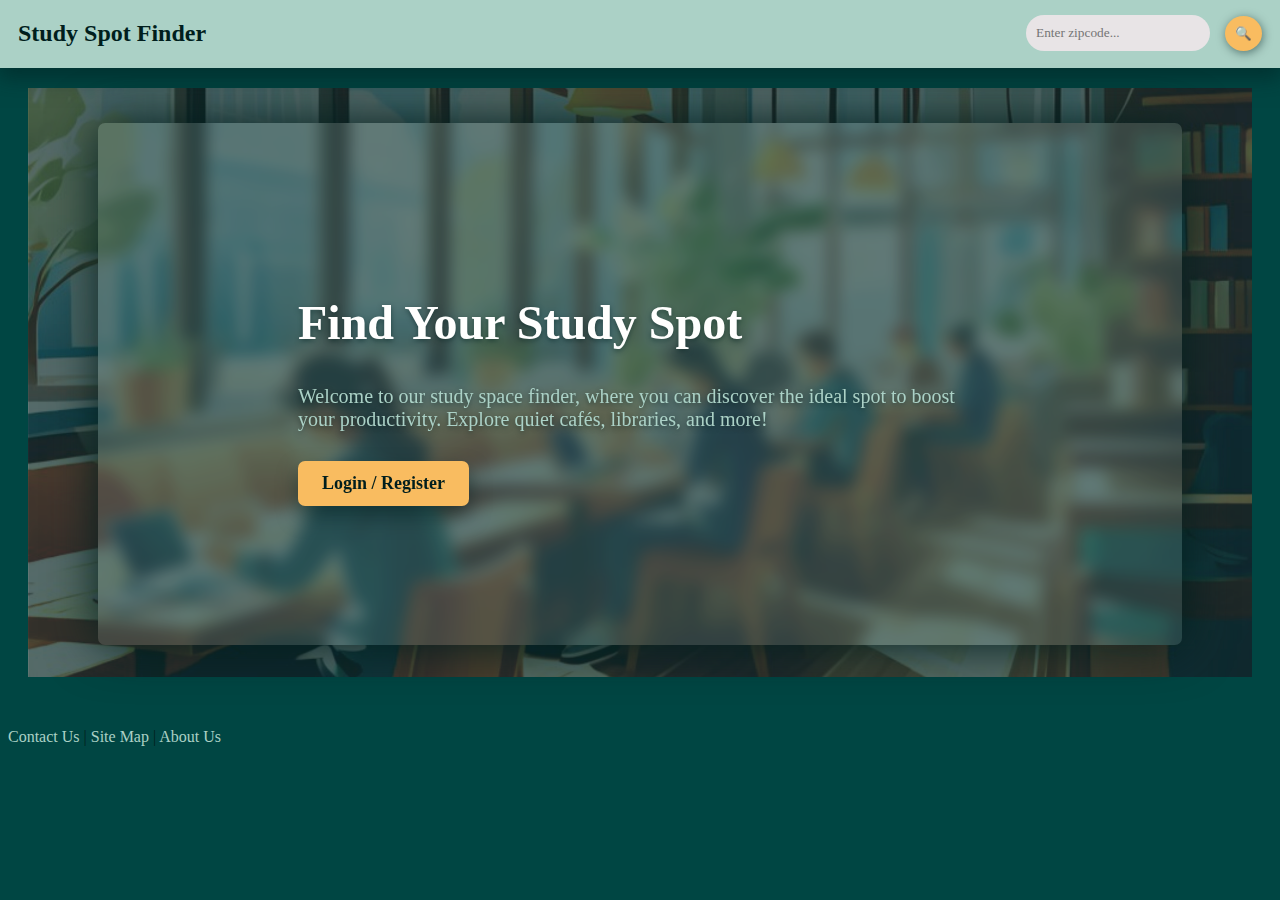
<file: index.html>
<!DOCTYPE html>
<html lang="en">
<head>
    <meta charset="UTF-8">
    <meta name="viewport" content="width=device-width, initial-scale=1.0">
    <title>Study Spot Finder</title>
    <link rel="icon" href="assets/icon.png" type="image/png">
    <link rel="stylesheet" href="css/style.css">
</head>

<body>
    <nav id="navbar">
        <div id="logo"><a href="index.html">Study Spot Finder</a></div>
        <form id="search-form" action="search.php" method="POST">
            <div id="search-box">
                <input type="search" id="search-input" placeholder="Enter zipcode...">
                <button type="submit" id="search-btn">&#128269;</button>
                <button type="button" id="close-btn">&#10006;</button>
            </div>
        </form>
    </nav>

    <div id="main-content">
        <div class="section" id="find-your-study-spot">
            <div class="content ">
                <h1>Find Your Study Spot</h1>
                <p>Welcome to our study space finder, where you can discover the ideal spot to boost your productivity. Explore quiet cafés, libraries, and more!</p>
                <button class="button" onclick="window.location.href='login.php';">Login / Register</button>
            </div>
        </div>
    </div>

    <script src="js/script.js"></script>

    <footer>
        <p>
            <a href="contact.html">Contact Us</a> | 
            <a href="sitemap.html">Site Map</a> |
            <a href="about.html">About Us</a>
        </p>
    </footer>
</body>
</html>
</file>
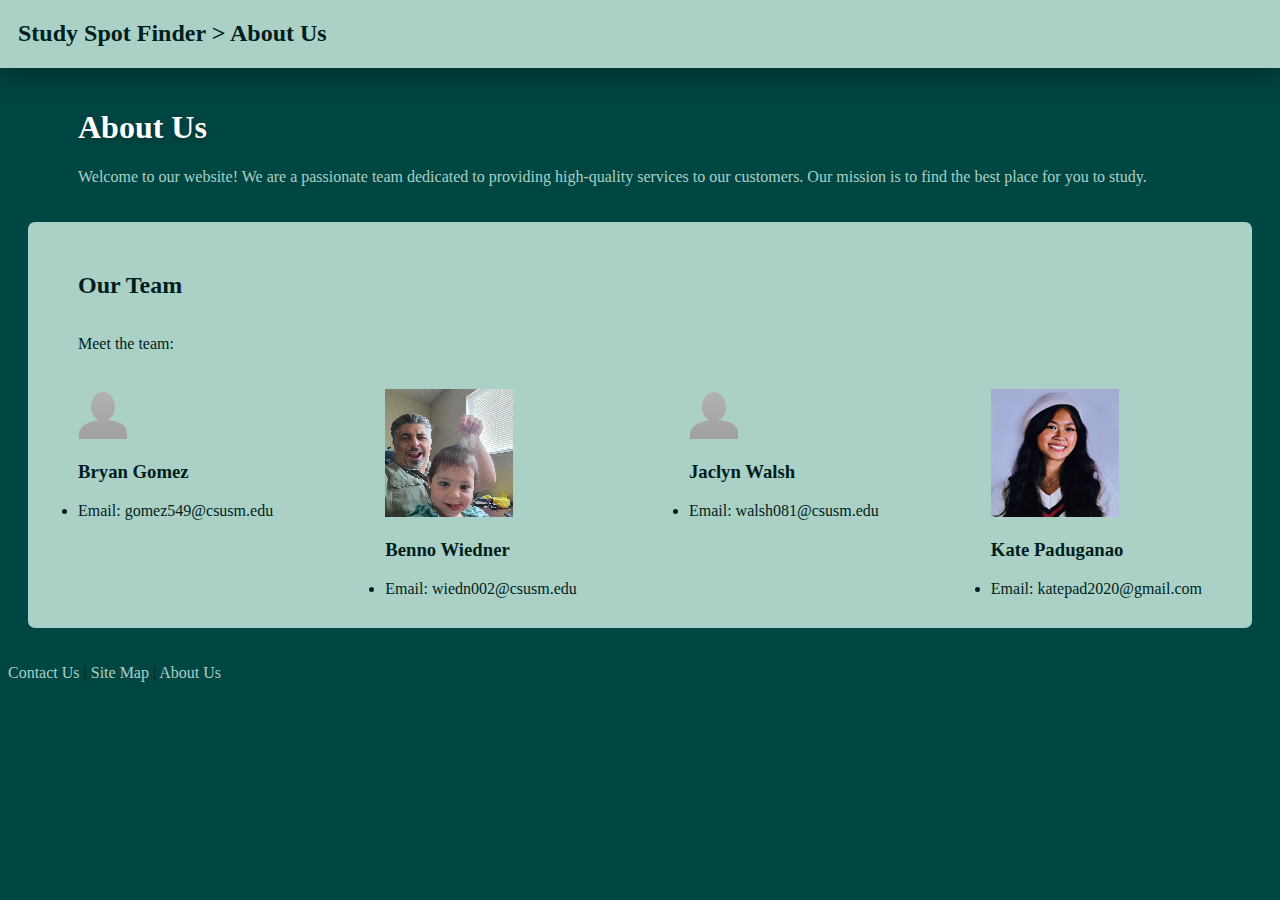
<file: about.html>
<!DOCTYPE html>
<html lang="en">
<head>
    <meta charset="UTF-8">
    <meta name="viewport" content="width=device-width, initial-scale=1.0">
    <title>Study Spot Finder - About Us</title>
    <link rel="icon" href="assets/icon.png" type="image/png">
    <link rel="stylesheet" href="css/style.css">
</head>
<body>
    <nav id="navbar">
        <!-- Include your navigation here, for example, a link back to the homepage -->
        <div id="logo"><a href="index.html">Study Spot Finder</a> > About Us</div>
    </nav>

    <div class="content-container-about-us">
        <div class = "about-us-intro">
            <h1>About Us</h1>
            <p class = "about-us-p">Welcome to our website! We are a passionate team dedicated to providing high-quality services to our customers. Our mission is to find the best place for you to study.</p>
        </div>

        <!-- MISSING TEAMS EMAILS -->
        <div class="team">
            <h2>Our Team</h2>
            <p>Meet the team:</p>
            <div class="team-members">
                <div class="team-member">
                    <img src="JacandBry.png">
                    <h3>Bryan Gomez</h3>
                    <li>Email: gomez549@csusm.edu</li>
                </div>
                <div class="team-member">
                    <img src="Benno.png">
                    <h3>Benno Wiedner</h3>
                    <li>Email: wiedn002@csusm.edu</li>
                </div>
                <div class="team-member">
                    <img src="JacandBry.png">
                    <h3>Jaclyn Walsh</h3>
                    <li>Email: walsh081@csusm.edu</li>
                </div>
                <div class="team-member">
                    <img src="Kate.png">
                    <h3>Kate Paduganao</h3>
                    <li>Email: katepad2020@gmail.com</li>
                </div>
            </div>
        </div>
    </div>
    <footer>
        <p>
            <a href="contact.html">Contact Us</a> | 
            <a href="sitemap.html">Site Map</a> |
            <a href="about.html">About Us</a>
        </p>
    </footer>
</body>
</html>
</file>
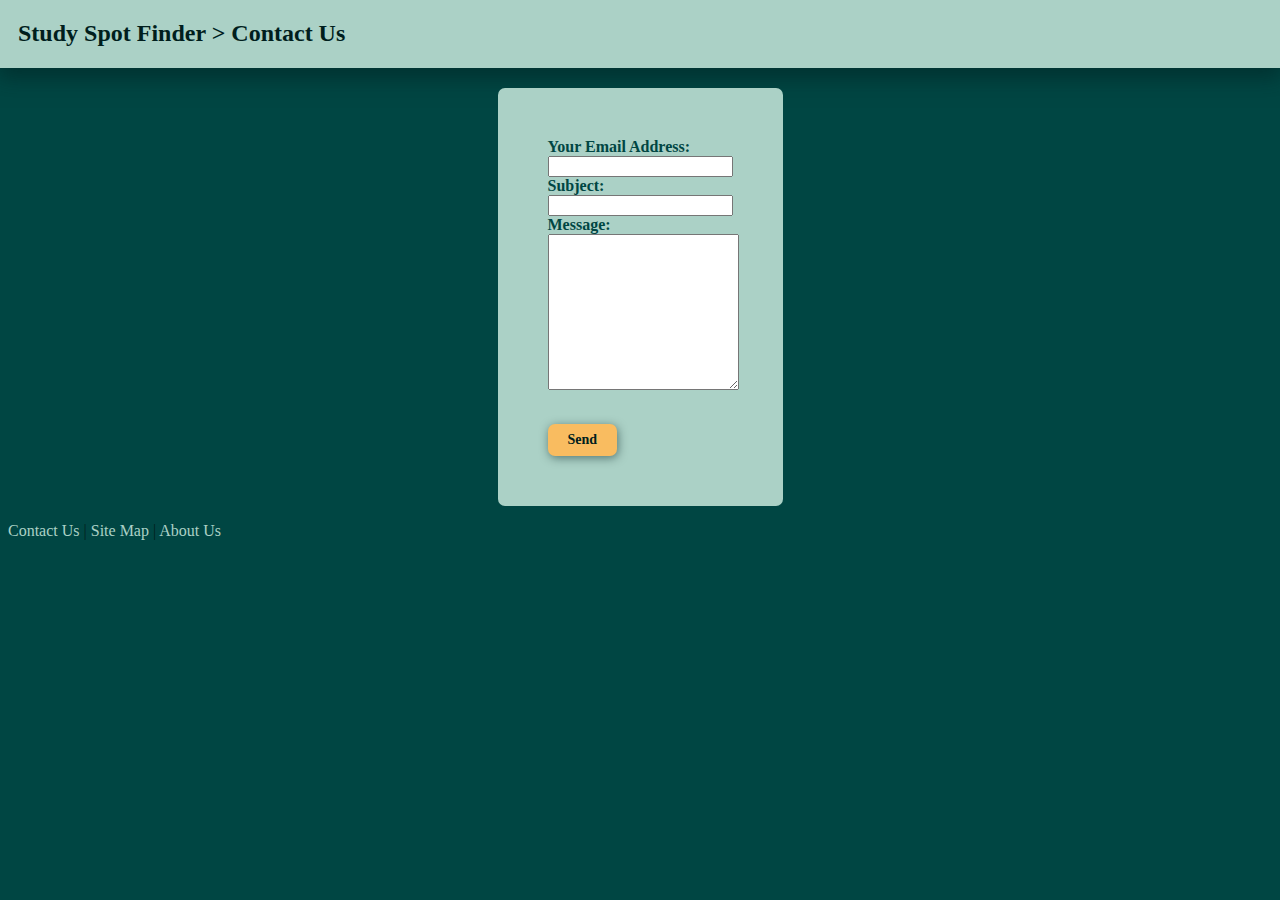
<file: contact.html>
<!DOCTYPE html>
<html lang="en">
<head>
    <meta charset="UTF-8">
    <meta name="viewport" content="width=device-width, initial-scale=1.0">
    <title>Study Spot Finder - Contact Us</title>
    <link rel="icon" href="assets/icon.png" type="image/png">
    <link rel="stylesheet" href="css/style.css">
</head>
<body>
    <nav id="navbar">
        <!-- Include your navigation here, for example, a link back to the homepage -->
        <div id="logo"><a href="index.html">Study Spot Finder</a> > Contact Us</div>
    </nav>

    <div class="content-container">
        <form id="contact-us-form">
            <label class="label-text" for="email">Your Email Address:</label><br>
            <input type="email" id="email" name="email" required><br>
    
            <label class="label-text" for="subject">Subject:</label><br>
            <input type="text" id="subject" name="subject" required><br>
    
            <label class="label-text" for="message">Message:</label><br>
            <textarea id="message" name="message" required></textarea><br><br>
    
            <button class="loginButton" type="button">Send</button>
        </form>
    </div>
    
    <script>
    document.getElementById("contactForm").onsubmit = function(event) {
        event.preventDefault(); // Prevents form from submitting in the traditional way
    
        // Normally, here you'd gather the form data and send it to the server
        // that handles emailing. For demonstration, just show a message.
        
        var contentContainer = document.querySelector('.content-container');
        contentContainer.innerHTML = "<p>Your message has been sent.</p>";
    };
    </script>
    
    <footer>
        <p>
            <a href="contact.html">Contact Us</a> | 
            <a href="sitemap.html">Site Map</a> |
            <a href="about.html">About Us</a>
        </p>
    </footer>
</body>
</html>
</file>
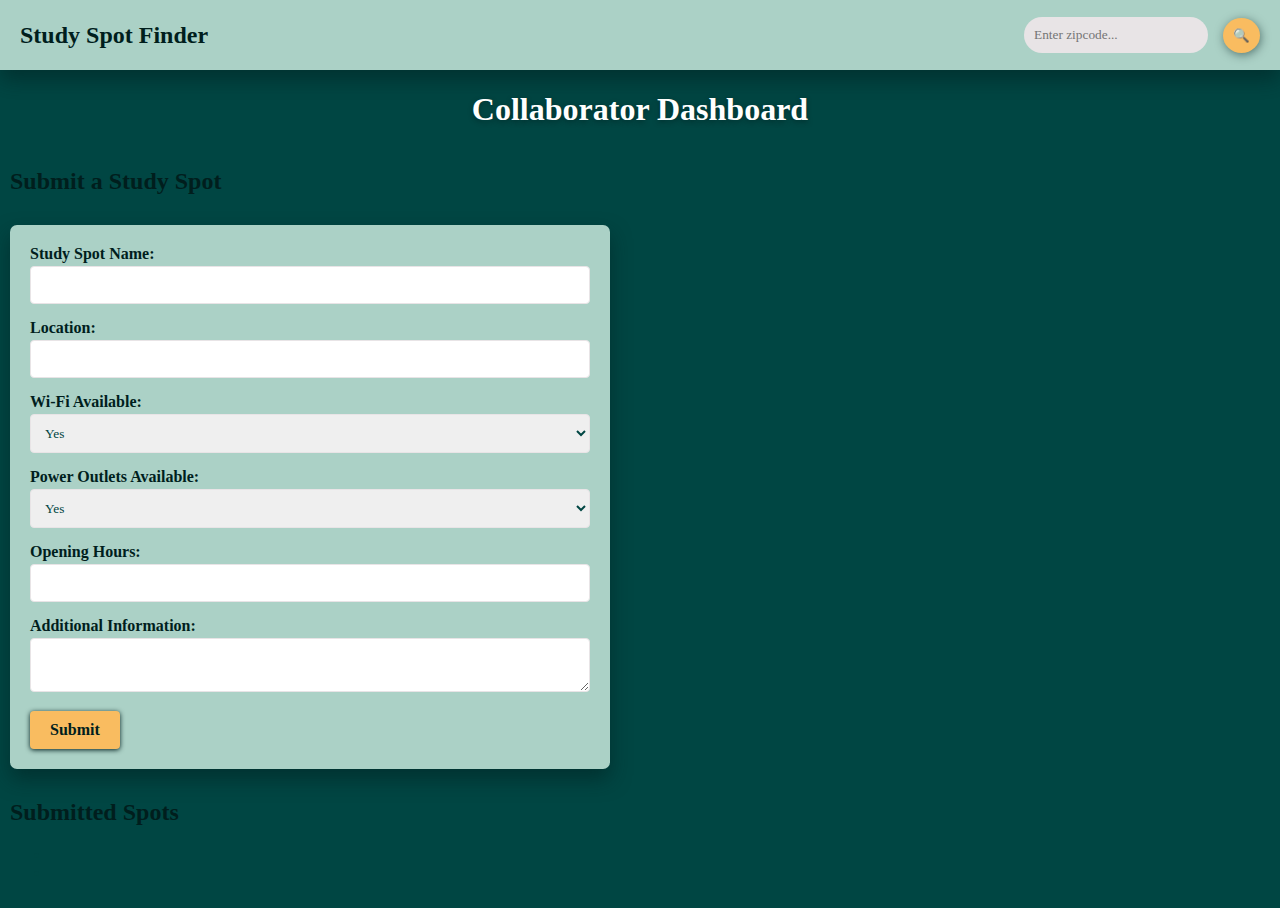
<file: contributorDashboard.html>
<!DOCTYPE html>
<html lang="en">

<head>
    <meta charset="UTF-8">
    <meta name="viewport" content="width=device-width, initial-scale=1.0">
    <link rel="icon" href="assets/icon.png" type="image/png">
    <link rel="stylesheet" href="css/collaboratorDashboard.css">
    <link rel="stylesheet" href="css/style.css">
    <title>Collaborator Dashboard</title>
</head>

<body>

    <nav id="navbar">
        <div id="logo"><a href="index.html">Study Spot Finder</a></div>
        <form id="search-form">
            <div id="search-box">
                <input type="search" id="search-input" placeholder="Enter zipcode..." pattern="^\d{5}$"
                    title="Enter a 5-digit ZIP code.">
                <button id="search-btn">&#128269;</button>
                <button type="button" id="close-btn">&#10006;</button>
            </div>
            <div id="error-message" style="color: red; display: none;">Please enter a valid ZIP code.</div>
        </form>

    </nav>
    <header>
        <h1>Collaborator Dashboard</h1>
    </header>


    <section id="submitListing">
        <h2>Submit a Study Spot</h2>
        <form id="studySpotForm" method="post">
            <!-- Form fields for submitting a new study spot -->
            <section id="submissionForm">
                <form id="studySpotForm" method="post">
                    <label for="name">Study Spot Name:</label>
                    <input type="text" id="name" name="name" required>

                    <label for="location">Location:</label>
                    <input type="text" id="location" name="location" required>

                    <label for="wifi">Wi-Fi Available:</label>
                    <select id="wifi" name="wifi">
                        <option value="yes">Yes</option>
                        <option value="no">No</option>
                    </select>

                    <label for="outlets">Power Outlets Available:</label>
                    <select id="outlets" name="outlets">
                        <option value="yes">Yes</option>
                        <option value="no">No</option>
                    </select>

                    <label for="hours">Opening Hours:</label>
                    <input type="text" id="hours" name="hours">

                    <label for="additionalInfo">Additional Information:</label>
                    <textarea id="additionalInfo" name="additionalInfo"></textarea>

                    <button type="submit">Submit</button>
                </form>
            </section>
        </form>
    </section>

    <section id="submittedListings">
        <h2>Submitted Spots</h2>
        <ul>
            <!-- Dynamically loaded submitted listings and their status -->
            <li>
                Quiet Study Cafe - <strong>Status: Pending Approval</strong>
            </li>
        </ul>
    </section>


    <script>
        document.addEventListener('DOMContentLoaded', function () {
            // Handler for form submission
            document.getElementById('studySpotForm').addEventListener('submit', function (event) {
                event.preventDefault(); // Prevent the default form submission behavior

                // Collect form data as an example
                const studySpotData = {
                    name: document.getElementById('name').value,
                    location: document.getElementById('location').value,
                    wifi: document.getElementById('wifi').value,
                    outlets: document.getElementById('outlets').value,
                    hours: document.getElementById('hours').value,
                    additionalInfo: document.getElementById('additionalInfo').value
                };

                console.log('Submitting study spot:', studySpotData);

                // Placeholder for sending data to the server/database
                console.log('Placeholder: This data would be sent to a server endpoint to add to the database.');
            });
        });

        function fetchAndDisplaySubmissions() {
            // Placeholder data - in a real scenario, this would come from the server
            const submissions = [
                { id: 1, name: 'Quiet Study Cafe', status: 'Pending Approval' },
                { id: 2, name: 'Downtown Library', status: 'Pending Approval' }
            ];

            // Simulating fetching data
            console.log('Fetching pending submissions from the server...');

            // Optionally sort the submissions, e.g., by name
            submissions.sort((a, b) => a.name.localeCompare(b.name));

            // Simulate displaying the fetched and sorted submissions
            const submissionsListElement = document.getElementById('submittedListings').querySelector('ul');
            submissionsListElement.innerHTML = ''; // Clear existing list items

            submissions.forEach(submission => {
                const listItem = document.createElement('li');
                listItem.textContent = `${submission.name} - Status: ${submission.status}`;
                submissionsListElement.appendChild(listItem);
            });

            console.log('Displayed sorted pending submissions.');
        }

        // Call the function to fetch and display submissions
        fetchAndDisplaySubmissions();


        // Search query in the search bar
        document.getElementById('search-form').addEventListener('search-btn', function (event) {
            var searchInput = document.getElementById('search-input');
            var errorMessage = document.getElementById('error-message');

            // Check if the search input's value matches the pattern
            if (!searchInput.checkValidity()) {
                event.preventDefault(); // Prevent form submission
                errorMessage.style.display = 'block'; // Show the error message
            } else {
                errorMessage.style.display = 'none'; // Hide the error message

                //Redirect to listing page with fresh query search 

            }
        });
        
    </script>



</body>

</html>
</file>
<file: css/style.css>
body {
    font-family: 'Verdana';
    background-color: #004643;
    color: #001e1d; /* Added from new CSS for body color */
}

/* ============================= INDEX PAGE CSS ============================= */

/* Unique background color for each section */
#find-your-study-spot {
    position: relative;
    height: 580px;
}

#find-your-study-spot::before {
    height: 95%;
    content: "";
    position: absolute;
    top: 0;
    right: 0;
    bottom: 0;
    left: 0;
    background: url('../assets/studySpot2.png') no-repeat center center;
    background-size: cover;
    z-index: -1;
}

#find-your-study-spot .inner-div{
    background-color: #004643; 
    border-radius: 7px; 
    height: 100%;
    padding: 200px;
}

#find-your-study-spot .content {
    position: relative;
    background-color: #abd1c626;
    backdrop-filter: blur(8px);
    border-radius: 7px;
    color: #abd1c6;
    z-index: 1;
    display: flex;
    flex-direction: column;
    justify-content: center;
    align-items: flex-start;
    height: 90%;
    padding-top: 0;
    padding-left: 200px;
    padding-right: 200px;
    margin-left: 50px;
    margin-right: 50px;
    margin-top: 15px;
    box-shadow: 0 0 50px #001e1d;
}

#find-your-study-spot .content h1 {
    font-size: 3em;
    margin-bottom: 15px;
}

#find-your-study-spot .content p {
    font-size: 15pt;
    margin-bottom: 30px;
    text-shadow: 0px 2px 5px #001e1d80;
}

#search-function {
    background-color: #fffffe;
    height: 500px; 
}

#search-function .inner-div{
    background-color: #123332; 
    border-radius: 7px; 
    height: 100%;
}

#search-function .content {
    position: relative;
    color: #abd1c6;
    z-index: 1;
    display: flex;
    flex-direction: column;
    justify-content: center;
    align-items: center; 
    height: 100%;
    text-align: center; 
}

/* This is to get the zip-code field and the button to be side by side. */
#search-form .form-row {
    display: flex; 
    justify-content: space-between; 
}

#zip-code {
    height: 40px;
    border-radius: 7px; 
    padding: 10px;
    margin: 10px 0;
    width: 100%;
    margin-right: 10px;
}

/* Existing button and input styles */
.section {
    margin: 20px;
    padding: 20px;
}

.button {
    padding: 12px 24px; 
    font-family: 'Verdana';
    font-size: 18px; 
    color: #001e1d; 
    background-color: #f9bc60; 
    border: none;
    border-radius: 7px; 
    box-shadow: 0 10px 20px #001e1d80;
    transition: all 0.3s ease;
    cursor: pointer;
    text-align: center;
    display: inline-block;
    text-decoration: none;
    font-weight: bold; 
}

.button:hover {
    transform: scale(1.05); 
    background-color:#e16162;
    opacity: 0.8;
    color:#fffffe;
}

button:hover { 
    background-color:#e16162;
    opacity: 0.8;
    color:#fffffe;
}

.label-text{
    color: #fffffe;
    font-weight: bold;
}

h1{
    font-family: 'Georgia';
    color: #fffffe;
    text-shadow: 0px 2px 5px #001e1d80;
}

h2 {
    font-family: 'Georgia';
    color: #001e1d;
}

#filter-section h2 {
    font-family: 'Georgia';
    color: #001e1d;
    margin-top: 28px;
}

#results-section h2 {
    font-family: 'Georgia';
    font-size: 21pt;
    color: #001e1d;
    margin-bottom: 10px;
}

.listing h3{
    color: #001e1d;
    font-size: 14pt;
}

a:visited {
    color: #abd1c6; /* Darker blue color for visited links */
}

a:link{
    color: #abd1c6;
    text-decoration: none;
}

a:hover {
    text-decoration: underline;
}

/* ============================= FOOTER CSS ============================= */

footer a {
    color: #fffffe; /* Ensure footer link colors are consistent */
    text-decoration: none;
}

footer a:hover {
    text-decoration: underline;
}

.search-section input[type="text"], .search-section input[type="checkbox"] {
    margin: 10px 0;
}

.content-container{
    display: flex;
    /*justify-content: space-between;*/
    justify-content: center;
}

/* ============================= NAVIGATION CSS ============================= */

#navbar {
    background-color: #abd1c6;
    color: #001e1d;
    display: flex;
    justify-content: space-between;
    padding: 10px 20px;
    align-items: center;
    height: 50px;
    font-size: 20pt;
    box-shadow: 0 10px 20px #001e1d80;
    margin: -10px -10px 20px;
}

#navbar a {
    color: #001e1d;
    text-decoration: none;
}

#logo {
    font-family: 'Verdana';
    font-size: 24px;
    font-weight: bold;
}

#search-box {
    display: flex;
    align-items: center;
}

#search-input {
    font-family: 'Verdana';
    background-color: #e8e4e6;
    padding: 10px;
    margin-right: 10px;
    border: none;
    border-radius: 20px;
    outline: none;
}

#search-btn, #close-btn {
    background-color: #f9bc60;
    border: none;
    padding: 10px;
    margin-left: 5px;
    border-radius: 50%;
    cursor: pointer;
    outline: none;
    box-shadow: 1px 2px 10px #001e1d80;
}

#search-btn:hover, #close-btn:hover {
    background-color: #e16162;
}

/* Hide the close button initially */
#close-btn {
    display: none;
}

/* ============================= LISTINGS PAGE CSS ============================= */

#filter-section {
    width: 200px; /* Ensuring unit is specified */
    margin-right: 20px; /* Keeps the section away from elements on its right */
    background-color: #abd1c6; /* Background color */
    padding: 0px 20px 20px 20px; /* Top, Right, Bottom, Left padding */
    border-radius: 7px; /* Rounded corners */
    margin: 10px 0; /* Margin above and below the section */
    box-shadow: 0 10px 20px #001e1d80; /* add box shadow */
}

#results-section{
    flex: 1;
    flex-grow: 1;
    background-color: #abd1c6; /* Background color */
    padding: 0px 20px 20px 20px; /* Top, Right, Bottom, Left padding */
    border-radius: 7px; /* Rounded corners */
    margin: 10px 0; /* Margin above and below the section */
    margin-left: 15px;
    box-shadow: 0 10px 20px #001e1d80; /* add box shadow */
}

#message{
    width: 100%;
    height: 150px;
    resize: vertical;
}

.listing {
    padding: 15px 0px 5px 0px; /* Top, Right, Bottom, Left padding */
}

.details {
    border: 2px solid #001e1d; /* Example: solid black border */
    background-color: #00464380; /* 50% opacity */
    color: #fffffe; /* color white text */
    box-shadow: 0 5px 20px #001e1d80;
    padding: 10px 0px 30px 10px; /* Top, Right, Bottom, Left padding */
    margin-bottom: 5px; /* Adds some space above each details section */
    border-radius: 5px; /* Optional: Adds rounded corners for a smoother look */
}

#combined-filters-form input {
    margin-bottom: 5px;
}

#combined-filters-form button {
    padding: 8px 10px; 
    font-family: 'Verdana';
    font-size: 13px; 
    color: #001e1d; 
    background-color: #f9bc60; 
    border: none;
    border-radius: 7px; 
    box-shadow: 1px 1px 5px #001e1d80;
    transition: all 0.3s ease;
    cursor: pointer;
    text-align: center;
    display: inline-block;
    text-decoration: none;
    font-weight: bold; 
}

#combined-filters-form button:hover {
    text-shadow: 0px 1px 2px #001e1d80;
    background-color:#e16162;
    opacity: 0.8;
    color:#fffffe;
}

/* ============================= LOGIN PAGE CSS ============================= */

.loginButton {
    padding: 8px 20px; 
    margin-top: 12px;
    font-family: 'Verdana';
    font-size: 14px; 
    color: #001e1d; 
    background-color: #f9bc60; 
    border: none;
    border-radius: 7px; 
    box-shadow: 1px 2px 10px #001e1d80;
    transition: all 0.3s ease;
    cursor: pointer;
    text-align: center;
    display: inline-block;
    text-decoration: none;
    font-weight: bold; 
}

.loginButton:hover {
    background-color:#e16162;
    text-shadow: 0px 1px 2px #001e1d80;
    opacity: 0.8;
    color:#fffffe;
}

#login-h1 {
    color: #001e1d;
    text-shadow: 0px 1px 2px #001e1d80;
}

#login-p {
    margin-bottom: 13px;
    font-family: 'Verdana';
}

label.label-text {
    color: #004643;
    font-family: 'Verdana';
}

/* ============================= REGISTER PAGE CSS ============================= */

#registration-section {
    padding: 30px 50px;
    border-radius: 7px;
    background-color: #abd1c6;
    justify-content: center;
    width: 50%;
}

.registerButton {
    padding: 8px 20px; 
    margin-top: 12px;
    font-family: 'Verdana';
    font-size: 14px; 
    color: #001e1d; 
    background-color: #f9bc60; 
    border: none;
    border-radius: 7px; 
    box-shadow: 1px 2px 10px #001e1d80;
    transition: all 0.3s ease;
    cursor: pointer;
    text-align: center;
    display: inline-block;
    text-decoration: none;
    font-weight: bold; 
}

.registerButton:hover {
    background-color:#e16162;
    text-shadow: 0px 1px 2px #001e1d80;
    opacity: 0.8;
    color:#fffffe;
}

/* ============================= ABOUT US PAGE CSS ============================= */

.content-container-about-us{
    display: flex;
    flex-direction: column;
    justify-content: space-between;
}

.team-members {
    display: flex;
    flex-direction: row;
    justify-content:space-between;
    margin-top: 20px;
}

.team {
    display: flex;
    flex-direction: column;
    background-color: #abd1c6;
    border-radius: 7px;
    margin: 20px;
    padding: 30px 50px;
}

.about-us-intro {
    padding-left: 70px;
}

.about-us-p {
    color: #abd1c6;
}

/* ============================= CONTACT US PAGE CSS ============================= */

#contact-us-form {
    background-color: #abd1c6;
    padding: 50px;
    border-radius: 7px;
}
</file>
<file: css/collaboratorDashboard.css>
/* style.css */
body {
    font-family: Arial, sans-serif;
    background-color: #004643;
    color: #333;
    padding: 10px;
    margin: 0;
}

header {
    text-align: center;
    margin-bottom: 40px;
}

h1 {
    color: #fffffe;
}

.collab-h2 {
    color: #fffffe;
    text-shadow: 0px 2px 5px #001e1d80;
}

li {
    color: #004643;
}

#submissionForm {
    margin: 10px 0; /* Margin above and below the section */
    background-color: #abd1c6;
    border-radius: 7px;
    padding: 20px;
    box-shadow: 0 10px 20px #001e1d80;
}

#submitListing {
    max-width: 600px;
}

#submissions-list {
    margin: 10px 0; /* Margin above and below the section */
    background-color: #abd1c6;
    border-radius: 7px;
    padding: 20px;
    box-shadow: 0 10px 20px #001e1d80;
}

form {
    display: grid;
    grid-gap: 20px;
}

label {
    display: block;
    font-weight: bold;
    margin-bottom: 3px;
}

input[type="text"], select, textarea {
    width: 100%;
    padding: 10px;
    border: 1px solid #e8e4e6;
    border-radius: 4px;
    box-sizing: border-box;
    margin-bottom: 15px;
    color: #004643;
    font-family: 'Verdana';
}

textarea {
    resize: vertical;
    color: #004643;
    font-family: 'Verdana';
}

button[type="submit"] {
    background-color: #f9bc60;
    font-weight: bold;
    color: #001e1d;
    font-family: 'Verdana';
    padding: 10px 20px;
    border: none;
    border-radius: 4px;
    cursor: pointer;
    font-size: 16px;
    box-shadow: 0 1px 5px #001e1d;
    transition: all 0.3s ease;
}

button[type="submit"]:hover {
    background-color:#e16162;
    color: #fffffe;
    text-shadow: 0px 2px 5px #001e1d80;
    opacity: 0.8;
}

#collab-container {
    display: flex;
    flex-direction:row;
    justify-content: space-evenly;
    margin-bottom: 50px;
}
</file>
